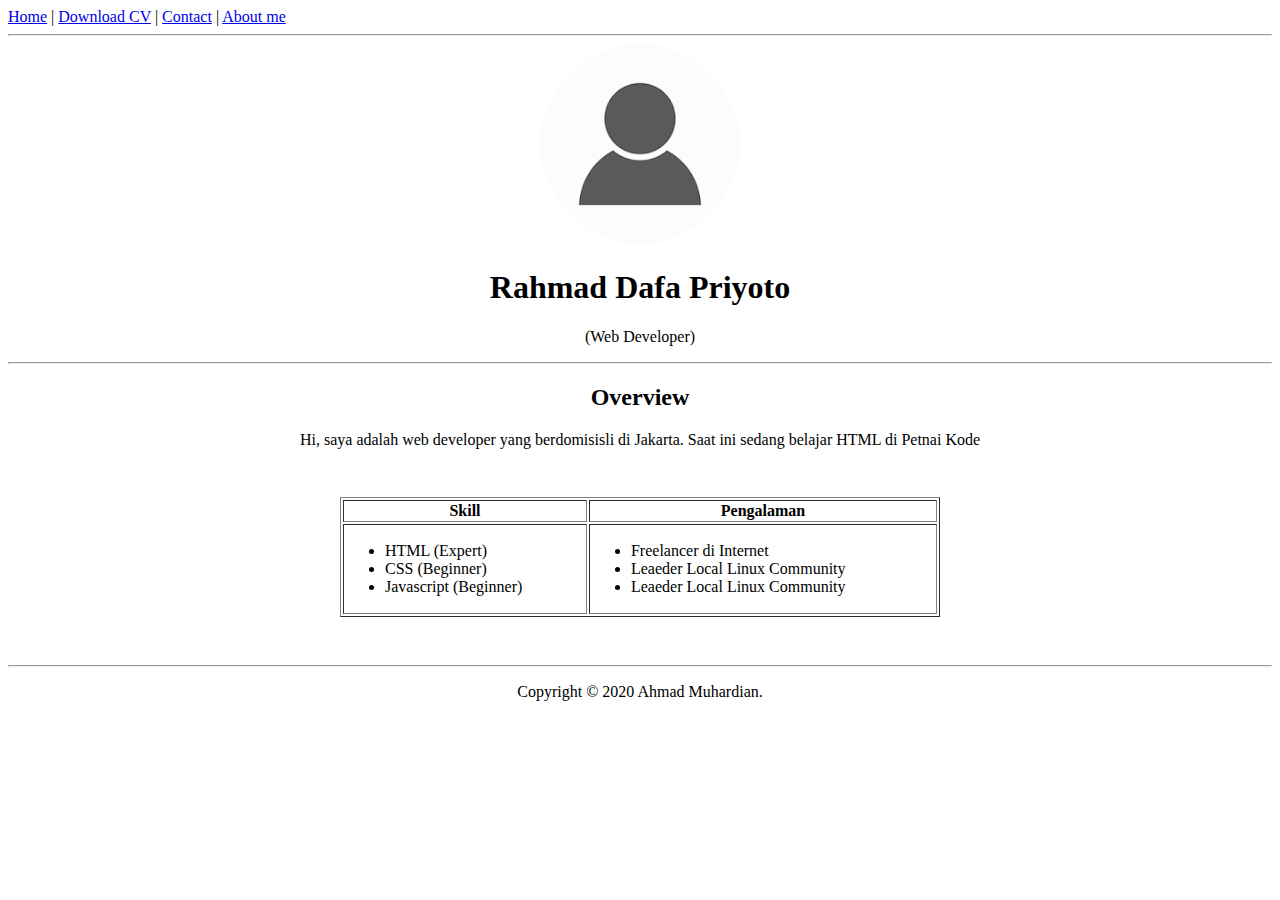
<file: Project/Website_Dapa/index.html>
<!DOCTYPE html>
<html lang="en">

<head>
    <meta charset="UTF-8">
    <meta name="viewport" content="width=device-width, initial-scale=1.0">
    <title>Rahmad Dafa Priyoto</title>

    <link rel="shortcut icon" href="favicon.ico" type="image/x-icon">
    <link rel="icon" href="favicon.ico" type="image/x-icon">
</head>

<body>
    <nav>
        <a href="index.html">Home</a> |
        <a href="Cv.pdf">Download CV</a> |
        <a href="contact.html">Contact</a> |
        <a href="about.html">About me</a>
    </nav>

    <hr />

    <header style="text-align: center;">
        <img src="foto/download.png" width="200" height="200" style="border-radius: 50%;"/>
        <h1>Rahmad Dafa Priyoto</h1>
        <p>(Web Developer)</p>
    </header>

    <hr />

    <article style="text-align: center;">
        <h2>Overview</h2>
        <p>
            Hi, saya adalah web developer yang berdomisisli di Jakarta.
            Saat ini sedang belajar HTML di Petnai Kode
        </p>
    </article>

    <div style="max-width: 600px; margin: 3em auto">
        <table border="1" width="100%">
            <thead>
                <tr>
                    <th>Skill</th>
                    <th>Pengalaman</th>
                </tr>
            </thead>
            <tbody>
                <tr>
                    <td>
                        <ul>
                            <li>HTML (Expert)</li>
                            <li>CSS (Beginner)</li>
                            <li>Javascript (Beginner)</li>
                        </ul>
                    </td>
                    <td>
                        <ul>
                            <li>Freelancer di Internet</li>
                            <li>Leaeder Local Linux Community</li>
                            <li>Leaeder Local Linux Community</li>
                        </ul>
                    </td>
                </tr>
            </tbody>
        </table>
    </div>

    <hr>
    <footer style="text-align: center;">
        <p>Copyright &copy; 2020 Ahmad Muhardian.</p>
    </footer>
</body>
</html>
</file>
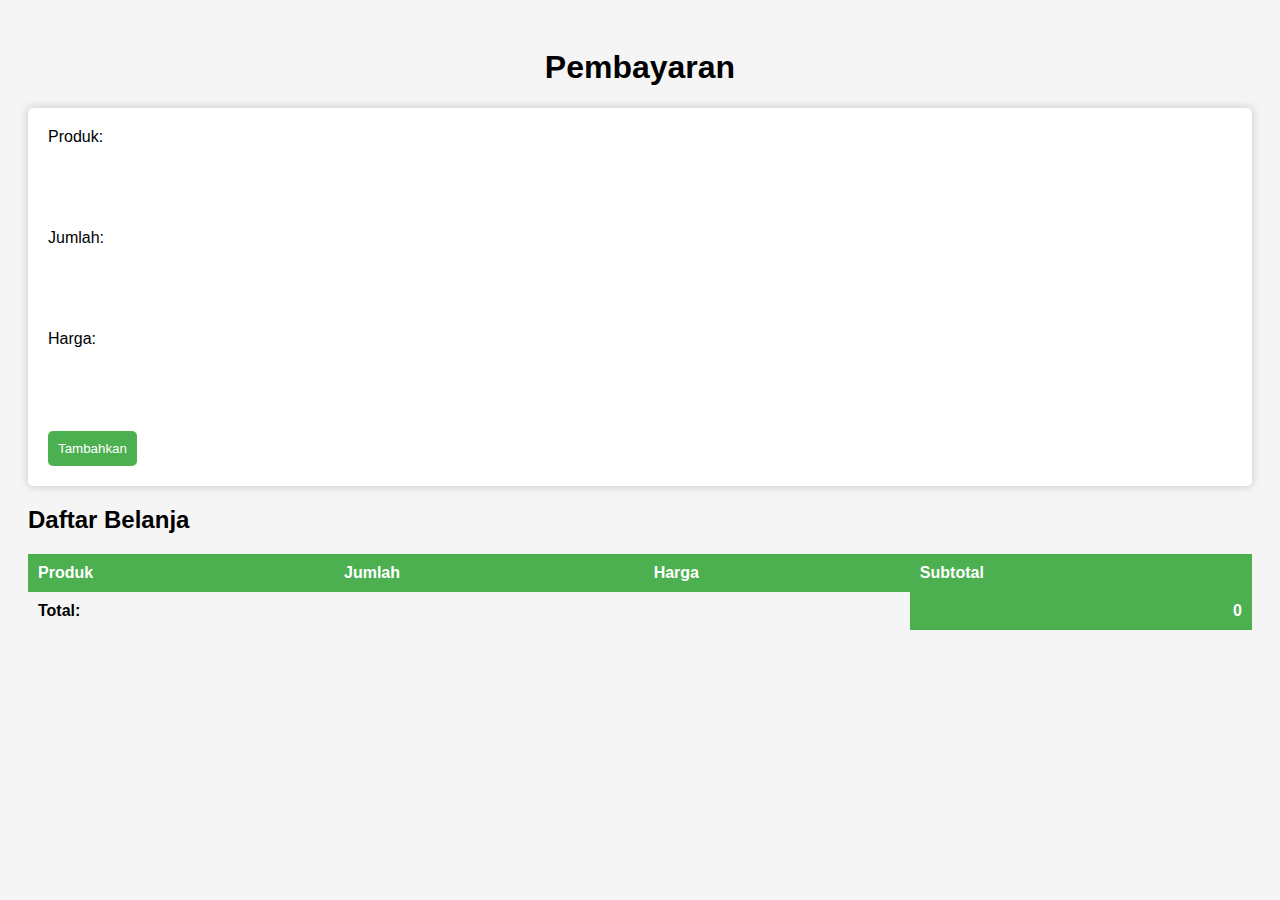
<file: Project/RahmadDafa (Tugas PKK)/kasir.html>
<!DOCTYPE html>
<html>
  <head>
    <title>Kasir Sederhana</title>
    <link rel="stylesheet" href="betuk.css">
  </head>
  <body>
    <h1>Pembayaran</h1>
    <form>
      <label for="produk">Produk:</label>
      <input type="text" id="produk" name="produk"><br><br>
      <label for="jumlah">Jumlah:</label>
      <input type="number" id="jumlah" name="jumlah"><br><br>
      <label for="harga">Harga:</label>
      <input type="number" id="harga" name="harga"><br><br>
      <button type="button" onclick="hitung()">Tambahkan</button>
    </form>
    <h2>Daftar Belanja</h2>
    <table>
      <thead>
        <tr>
          <th>Produk</th>
          <th>Jumlah</th>
          <th>Harga</th>
          <th>Subtotal</th>
        </tr>
      </thead>
      <tbody id="daftar-belanja">
      </tbody>
      <tfoot>
        <tr>
          <td colspan="3">Total:</td>
          <td id="total">0</td>
        </tr>
      </tfoot>
    </table>
    <script>
      function hitung() {
        var produk = document.getElementById("produk").value;
        var jumlah = document.getElementById("jumlah").value;
        var harga = document.getElementById("harga").value;
        var subtotal = jumlah * harga;
        var row = "<tr><td>" + produk + "</td><td>" + jumlah + "</td><td>" + harga + "</td><td>" + subtotal + "</td></tr>";
        document.getElementById("daftar-belanja").innerHTML += row;
        document.getElementById("total").innerHTML = parseInt(document.getElementById("total").innerHTML) + subtotal;
      }
    </script>
  </body>
</html>
</file>
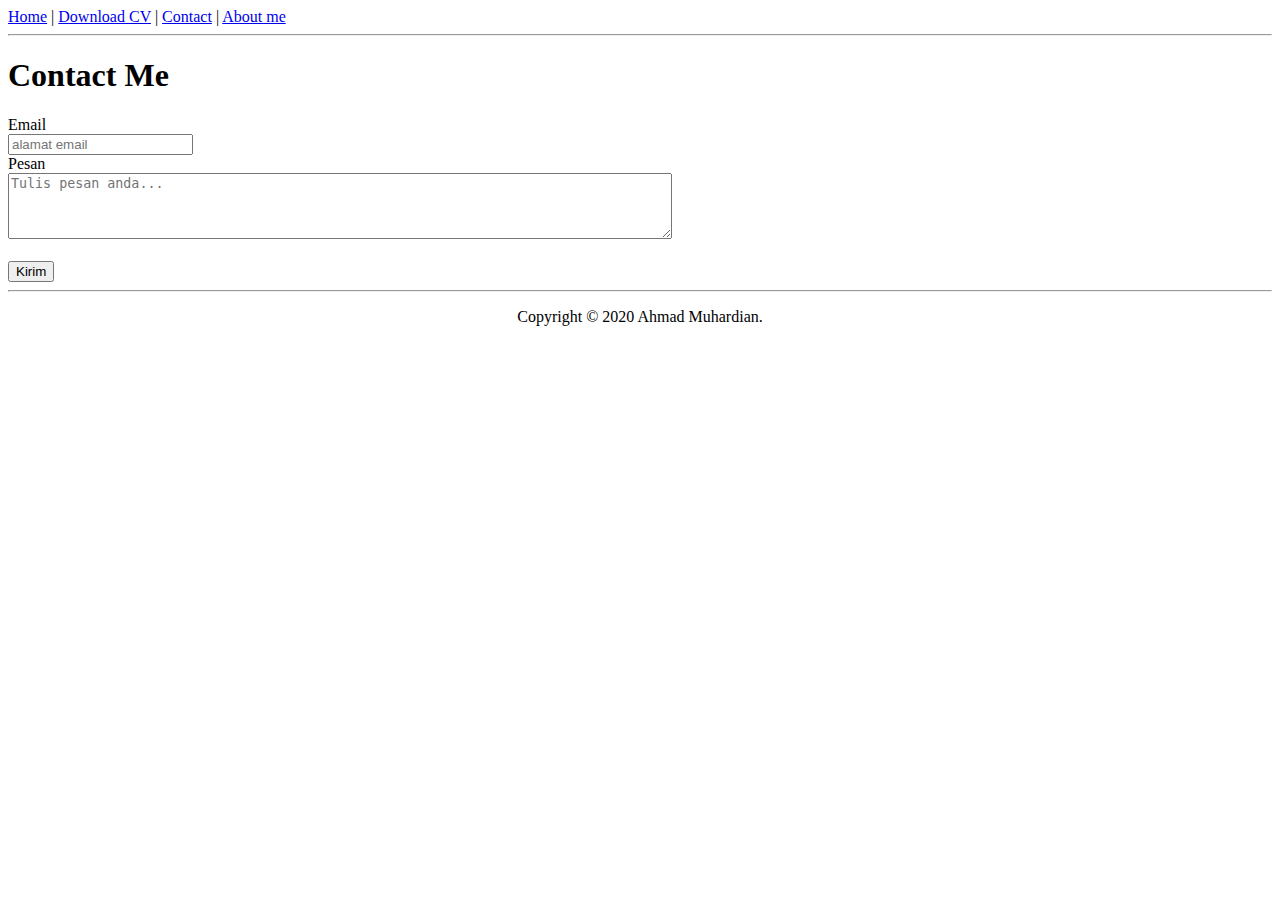
<file: Project/Website_Dapa/contact.html>
<!DOCTYPE html>
<html lang="en">

<head>
    <meta charset="UTF-8">
    <meta name="viewport" content="width=device-width, initial-scale=1.0">
    <title>Ahmad Muhardian Personal Website</title>
</head>

<body>
    <nav>
        <a href="index.html">Home</a> |
        <a href="cv-dian.pdf">Download CV</a> |
        <a href="contact.html">Contact</a> |
        <a href="about.html">About me</a>
    </nav>

    <hr />

    <div>
        <h1>Contact Me</h1>
        <form>
            <label for="email">Email</label><br />
            <input type="email" name="email" placeholder="alamat email"/>
            <br />
            <label for="message">Pesan</label><br />
            <textarea name="message" placeholder="Tulis pesan anda..." rows="4" cols="80"></textarea>
            <br />
            <br />
            <input type="submit" value="Kirim" />
        </form>
    </div>

    <hr>
    <footer style="text-align: center;">
        <p>Copyright &copy; 2020 Ahmad Muhardian.</p>
    </footer>
</body>
</html>
</file>
<file: Project/RahmadDafa (Tugas PKK)/betuk.css>
body {
font-family: Arial, sans-serif;
background-color: #f5f5f5;
padding: 20px;
}

h1 {
text-align: center;
}

form {
background-color: #fff;
padding: 20px;
border-radius: 5px;
box-shadow: 0 0 10px rgba(0,0,0,0.2);
margin-bottom: 20px;
}

label {
display: block;
margin-bottom: 10px;
}

input[type="text"], input[type="number"] {
padding: 10px;
border-radius: 5px;
border: none;
width: 100%;
margin-bottom: 20px;
box-sizing: border-box;
}

button {
background-color: #4CAF50;
color: white;
padding: 10px;
border-radius: 5px;
border: none;
cursor: pointer;
}

table {
border-collapse: collapse;
width: 100%;
}

th, td {
padding: 10px;
text-align: left;
}

th {
background-color: #4CAF50;
color: white;
}

tfoot td {
font-weight: bold;
}

tfoot td:last-child {
text-align: right;
}

tfoot td#total {
background-color: #4CAF50;
color: white;
}
</file>
